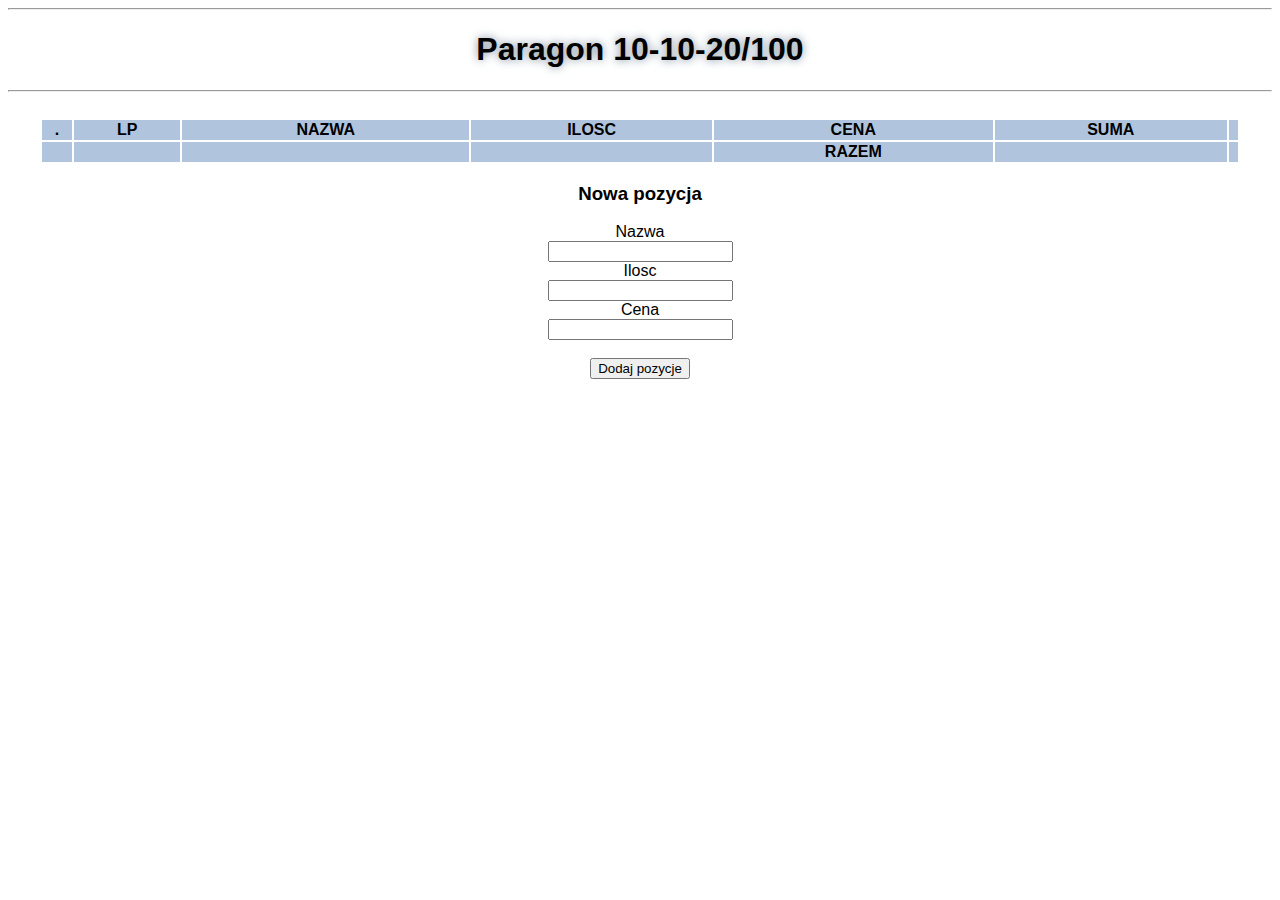
<file: index.html>
<!DOCTYPE html>
<html lang="pl">
<head>
    <meta charset="UTF-8">
    <meta http-equiv="X-UA-Compatible" content="IE=edge">
    <meta name="viewport" content="width=device-width, initial-scale=1.0">
    <title>Paragon</title>

    <link rel="stylesheet" type="text/css" href="style.css">
</head>

    <body>
        <header>
            <hr/>
                <h1>
                    Paragon 10-10-20/100
                </h1>
            <hr/>
        </header>

        <br/>
        <div id="container">
            <table  >
                <tr>
                    <th id="." class=tabColor>.</th>
                    <th id="lp" class="tabColor">LP</th>
                    <th id="name" class="tabColor">NAZWA</th>
                    <th id="count" class="tabColor">ILOSC</th>
                    <th id="price" class="tabColor">CENA</th>
                    <th id="sum" class="tabColor">SUMA</th>
                    <th class="tabColor"></th>
                    
                </tr>
                
                <tr>
                    <th id="." class=tabColor></th>
                    <th class="tabColor"></th>
                    <th class="tabColor"></th>
                    <th class="tabColor"></th>
                    <th id="altogether" class="tabColor">RAZEM</th>
                    <th id="receipt_sum" class="tabColor"></th>
                    <th class="tabColor"></th>
                    
                </tr>
            </table>
        </div>
        <div>
            <form id="addingNewElement">
                <h3>Nowa pozycja</h3>
                <form >
                    <label for="name">Nazwa</label><br/>
                    <input name="name" id="name" type="text"><br/>
                    <label for="count">Ilosc</label><br/>
                    <input name="count" id="count" type="number" step="0.1"><br/>
                    <label for="price">Cena</label><br/>
                    <input name="price" id="price" type="number" step="0.01"><br/><br/>
                    <input type="submit" value="Dodaj pozycje"><br/>
                </form>
            </form>
        </div>
    </body>

    <script src="./paragon.js"></script>

</html>
</file>
<file: style.css>
html{
    font-family: Verdana, Geneva, Tahoma, sans-serif;
}
h1 {
    text-align: center;
    text-shadow: 0px 0px 10px lightslategray;
}
tr{
    border: lightslategray 2px solid;
}
.tabColor{
    background-color: rgb(176, 196, 222);
}
.tabColorLight{
    background-color: rgba(231, 239, 250, 0.192);
}
.tabColorDarker{
    background-color: rgba(205, 222, 243, 0.301)
}
div{
    margin: auto; 
    width: auto; 
    text-align: center;
}
table{
    width: 95%;
    margin-left: auto;
    margin-right: auto;
}
form{
    align-self: center;
    padding-bottom: 50px;
}
</file>
